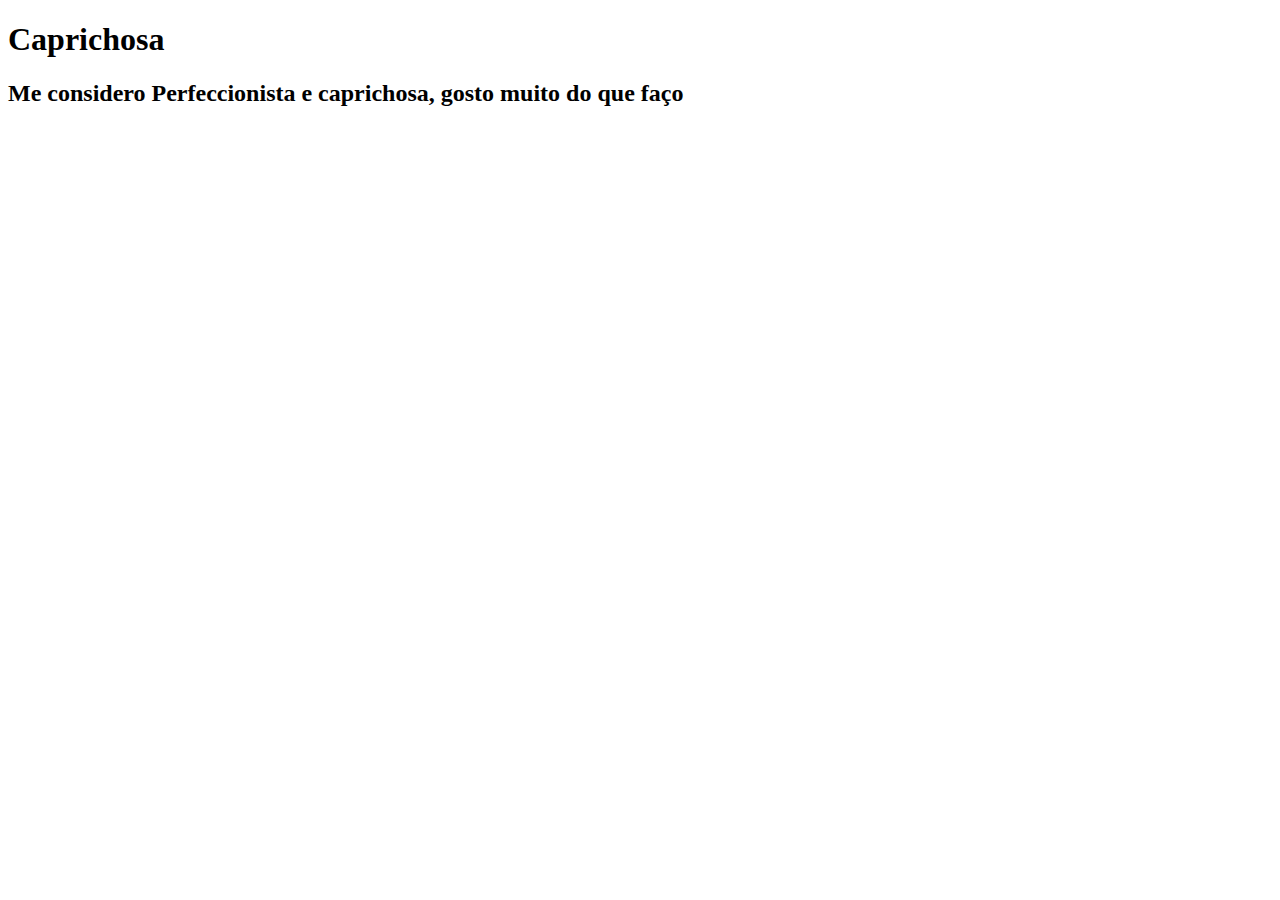
<file: sobre-mim.html>
<!DOCTYPE html>
<html lang="en">
<head>
    <meta charset="UTF-8">
    <meta http-equiv="X-UA-Compatible" content="IE=edge">
    <meta name="viewport" content="width=device-width, initial-scale=1.0">
    <title>Sobre mim</title>
</head>
<body>
    <h1>Caprichosa</h1>
    <h2>Me considero Perfeccionista e caprichosa, gosto muito do que faço</h2>
</body>
</html>
</file>
